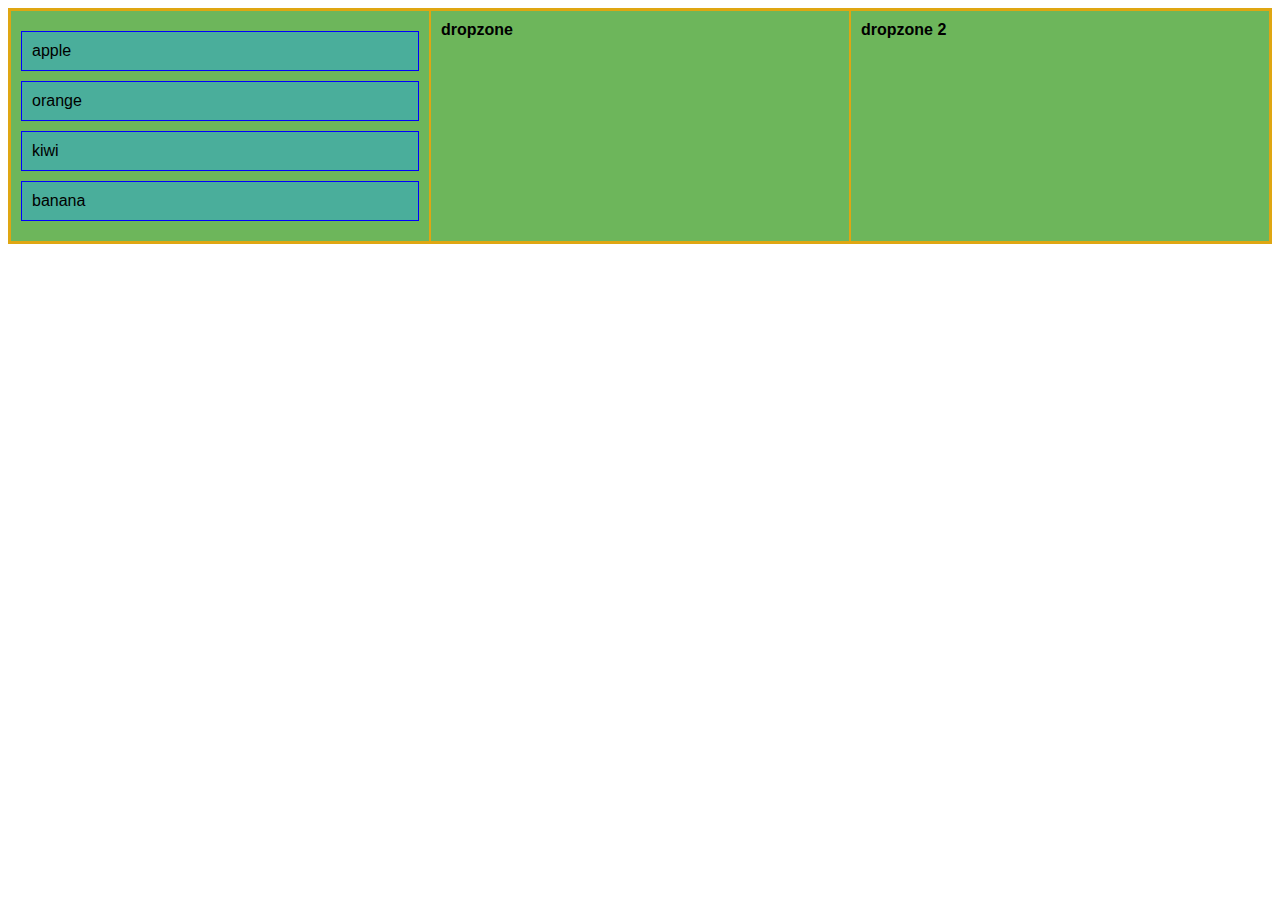
<file: drag_and_drop/index.html>
<!DOCTYPE html>
<html lang="en">

<head>
  <meta charset="UTF-8">
  <meta name="viewport" content="width=device-width, initial-scale=1.0">
  <title>Index</title>
  <link rel="stylesheet" href="style.css">
  <script src="index.js" defer></script>
</head>

<body>
  <div class="example-parent">
    <div class="example-origin example-dropzone">
      <!-- <div id="draggable-1" class="example-draggable">
        draggable
      </div>
      <div id="draggable-2" class="example-draggable">
        draggable 2
      </div> -->
    </div>

    <div class="example-dropzone">
      dropzone
    </div>
    <div class="example-dropzone">
      dropzone 2
    </div>
  </div>
</body>

</html>
</file>
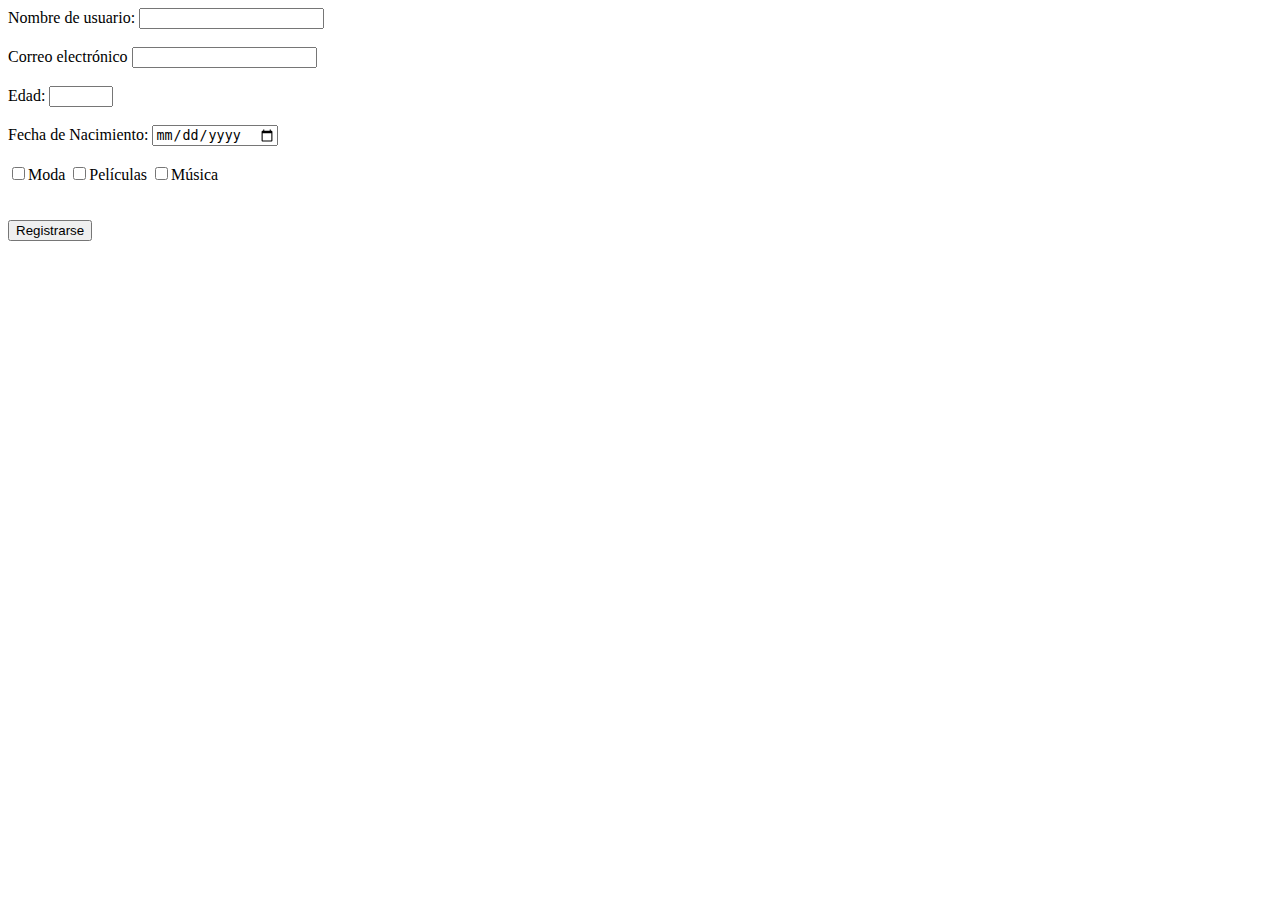
<file: validation/index.html>
<!DOCTYPE html>
<html lang="en">
<head>
  <meta charset="UTF-8">
  <meta name="viewport" content="width=device-width, initial-scale=1.0">
  <title>Validación avanzada de formularios</title>
  <style>
    .error {
      color: #FF0000;
    }
  </style>
  <script src="validation.js" defer></script>
</head>
<body>
  <form id="registrationForm">
    <label for="username">Nombre de usuario:</label>
    <input type="text" id="username" name="username" required>
    <span class="error" id="usernameError"></span><br><br>

    <label for="email">Correo electrónico</label>
    <input type="email" name="email" id="email" required>
    <span class="error" id="emailError"></span><br><br>

    <label for="age">Edad:</label>
    <input type="number" name="age" id="age" min="18" max="100" required>
    <span class="error" id="ageError"></span><br><br>

    <label for="dob">Fecha de Nacimiento:</label>
    <input type="date" name="dob" id="dob" required>
    <span class="error dobError"></span><br><br>

    <div>
      <label for="">
        <input type="checkbox" name="topic[]" value="moda">Moda
        <span class="error"></span>
      </label>
      <label for="">
        <input type="checkbox" name="topic[]" value="fiml">Películas
        <span class="error"></span>
      </label>
      <label for="">
        <input type="checkbox" name="topic[]" value="music">Música
        <span class="error"></span>
      </label>
    </div><br><br>

    <button type="submit">Registrarse</button>
  </form>
</body>
</html>
</file>
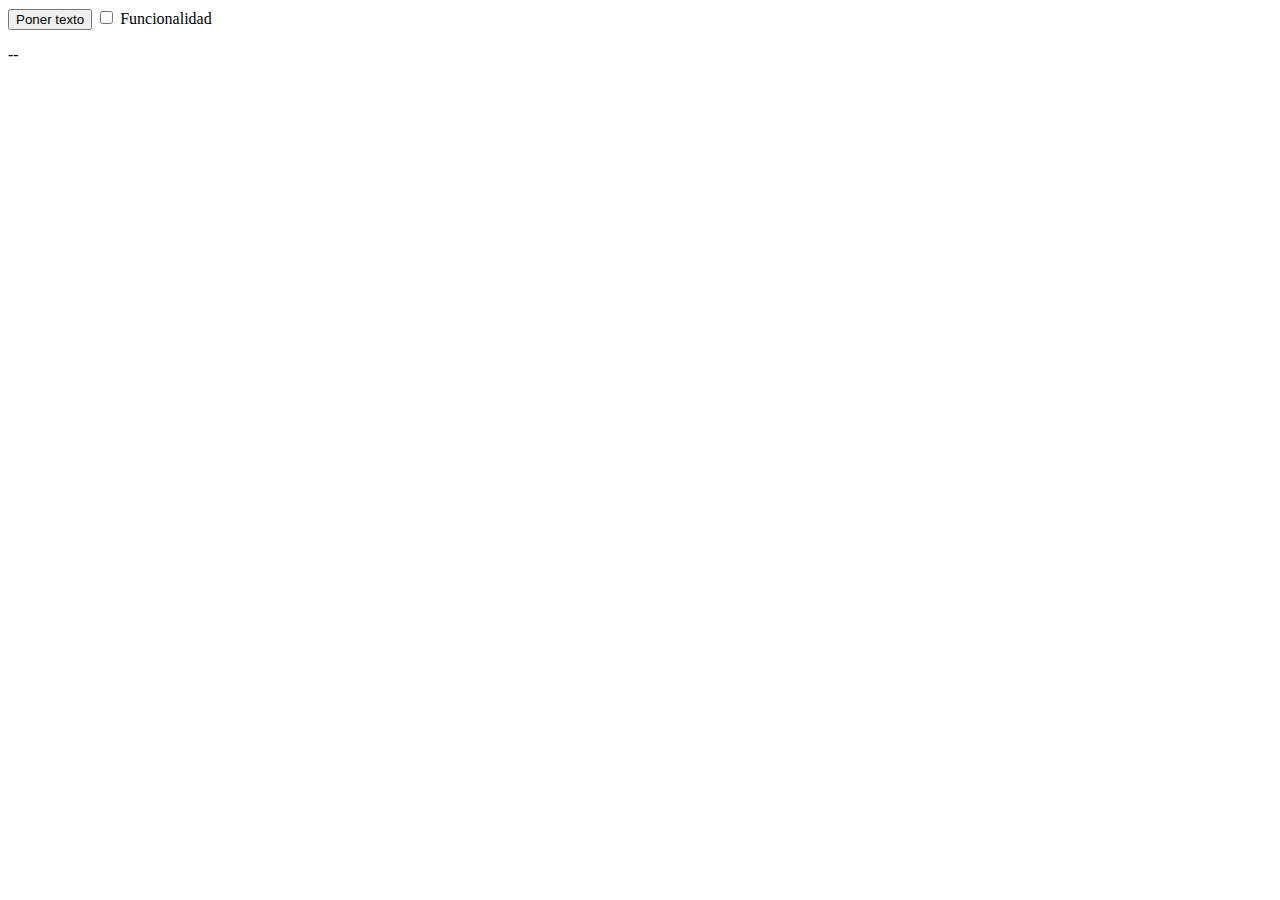
<file: addEvent.html>
<!DOCTYPE html>
<html lang="en">
<head>
  <meta charset="UTF-8">
  <meta name="viewport" content="width=device-width, initial-scale=1.0">
  <title>Add Event Listener</title>
  <script src="addEvent.js" defer></script>
</head>
<body>
  <button>Poner texto</button>
  <input type="checkbox" name="" id="check">
  <label for="check">Funcionalidad</label>
  <p>--</p>
</body>
</html>
</file>
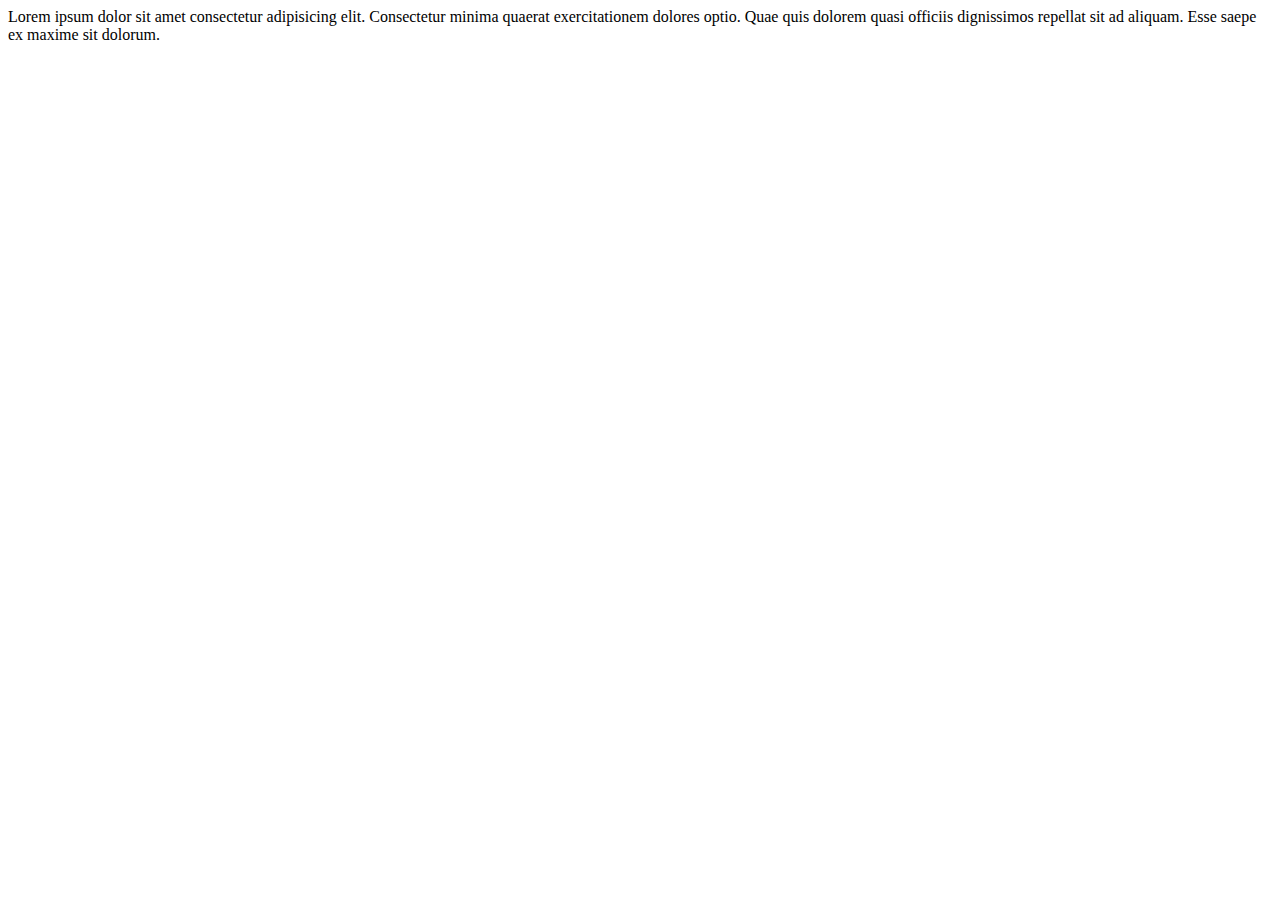
<file: editor.html>
<!DOCTYPE html>
<html lang="en">
<head>
  <meta charset="UTF-8">
  <meta name="viewport" content="width=device-width, initial-scale=1.0">
  <title>Editor</title>
</head>
<body>
  <div id="content">Lorem ipsum dolor sit amet consectetur adipisicing elit. Consectetur minima quaerat exercitationem dolores optio. Quae quis dolorem quasi officiis dignissimos repellat sit ad aliquam. Esse saepe ex maxime sit dolorum.</div>
</body>
</html>
</file>
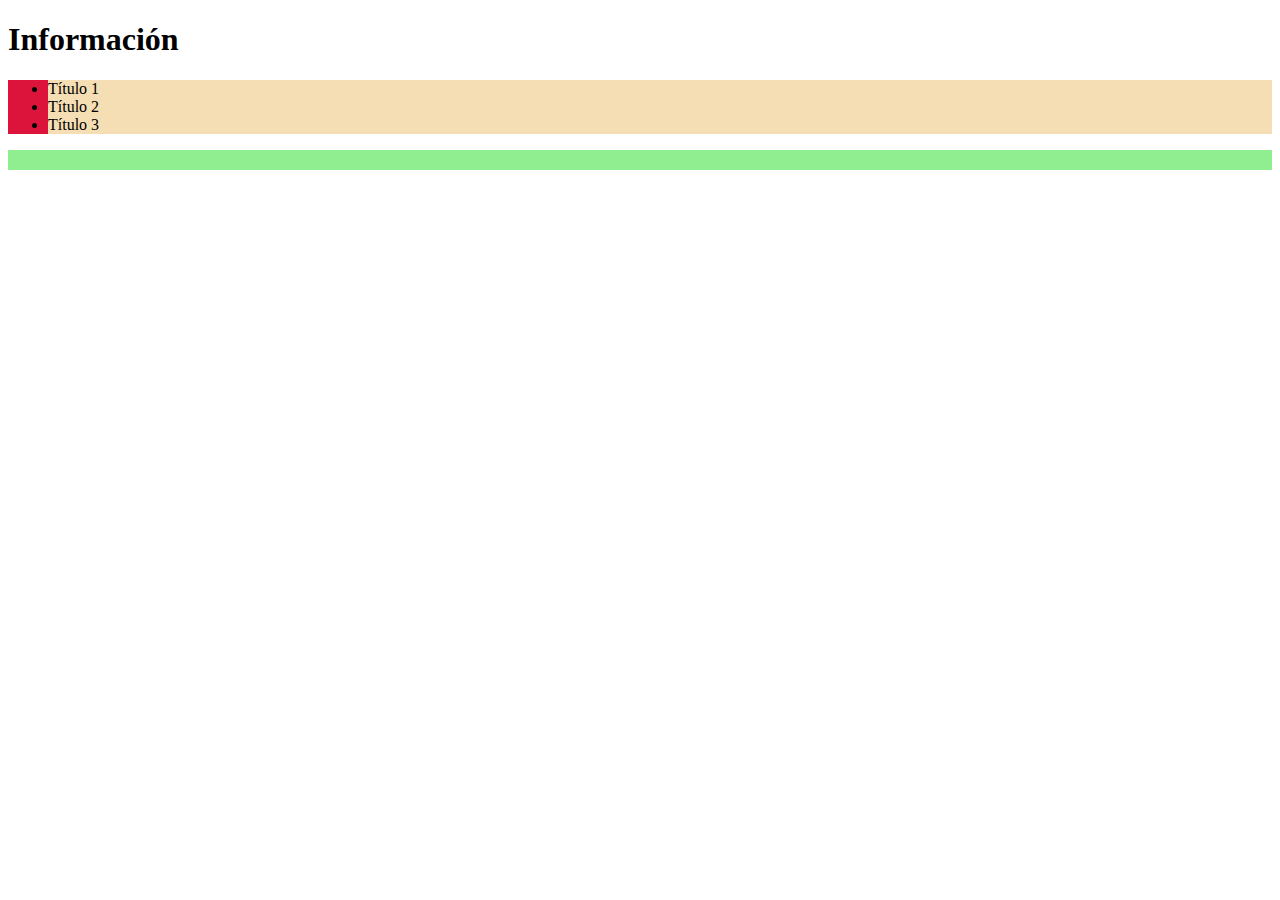
<file: information.html>
<!DOCTYPE html>
<html lang="en">
<head>
  <meta charset="UTF-8">
  <meta name="viewport" content="width=device-width, initial-scale=1.0">
  <title>Info</title>
  <style>
    #info {
      background-color: lightgreen;
      padding: 10px;
    }
    ul {
      background-color: crimson;
    }

    li {
      background-color: wheat;
    }
  </style>
</head>
<body>
  <h1>Información</h1>
  <ul></ul>
  <div id="info"></div>
  <script>
    const data = {
      'Título 1' : 'Párrafo 1. Este es el contenido',
      'Título 2' : 'Esta es la información del apartado 2',
      'Título 3' : 'Lorem ipsum dolor sit amet consectetur adipisicing elit. Illum quae officia cum illo, similique quidem consectetur necessitatibus. Quasi, at id commodi incidunt dolor iste corrupti vel? Rem quasi non ab?'
    }

    const list = document.querySelector('ul')
    const info = document.getElementById('info')

    for (const key in data) {
      const li = document.createElement('li')
      li.textContent = key
      list.append(li)
      // li.addEventListener('click', () => info.textContent = data[key])
    }

    list.addEventListener('mouseover', (e) => {
      if (e.target.tagName === 'LI') {
        info.textContent = data[e.target.textContent]
      }
    })
  </script>
</body>
</html>
</file>
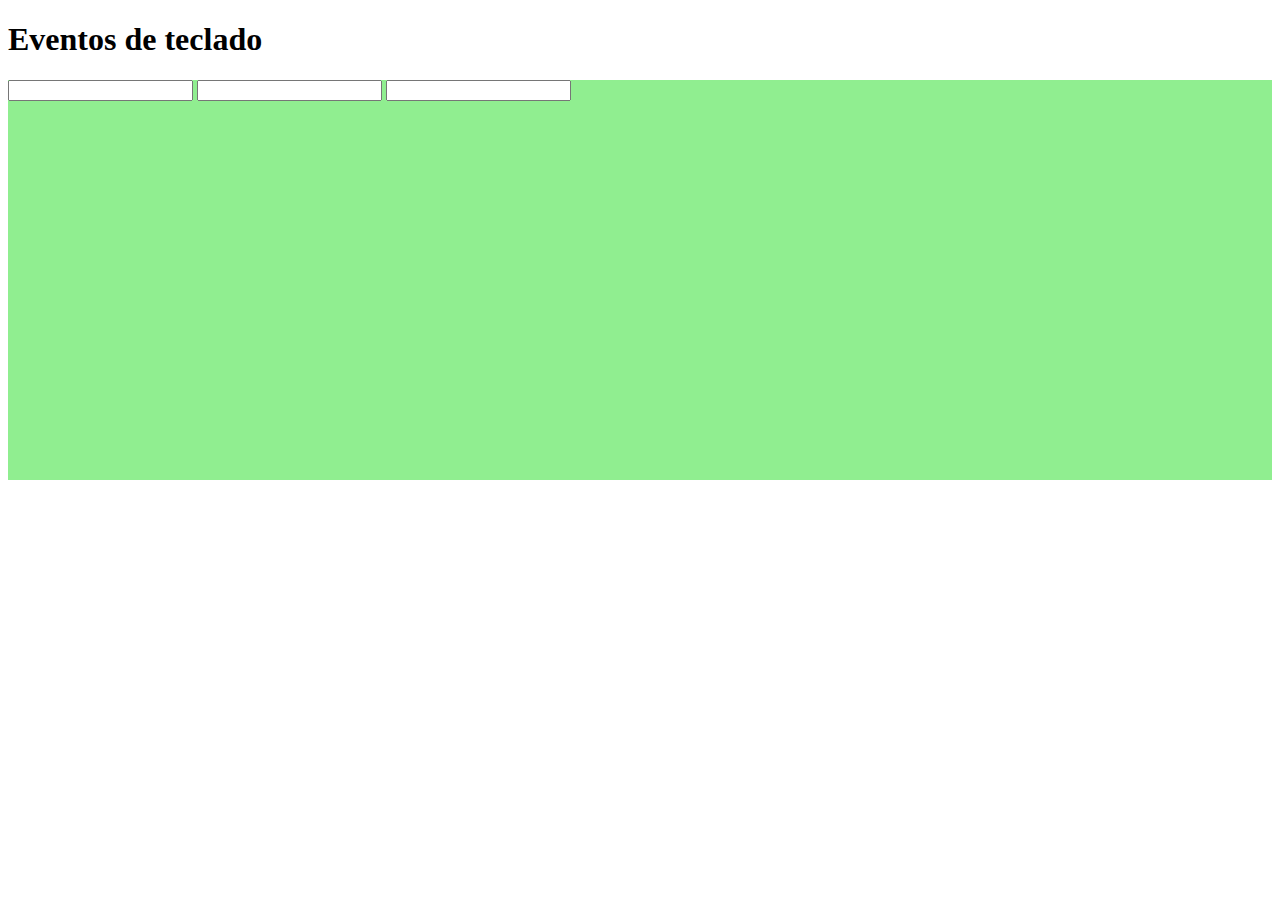
<file: keyboard.html>
<!DOCTYPE html>
<html lang="en">
<head>
  <meta charset="UTF-8">
  <meta name="viewport" content="width=device-width, initial-scale=1.0">
  <title>Title 3: Revelations</title>
  <style>
    div {
      background-color: lightgreen;
      height: 400px;
    }
  </style>
</head>
<body>
  <h1>Eventos de teclado</h1>
  <div>
    <input></input>
    <input></input>
    <input></input>
  </div>
  <script>
    const jumpEnter = (e) => {
      console.log(e.key)
      console.log(e.keyCode)
      if (e.keyCode == 13) { //Keycode 13 == 'Enter'
        e.target.nextElementSibling.focus()
      }
    }
    // document.querySelectorAll('input').forEach(input => input.addEventListener('keypress', jumpEnter))
    document.querySelector('div').addEventListener('keypress', jumpEnter)
  </script>
</body>
</html>
</file>
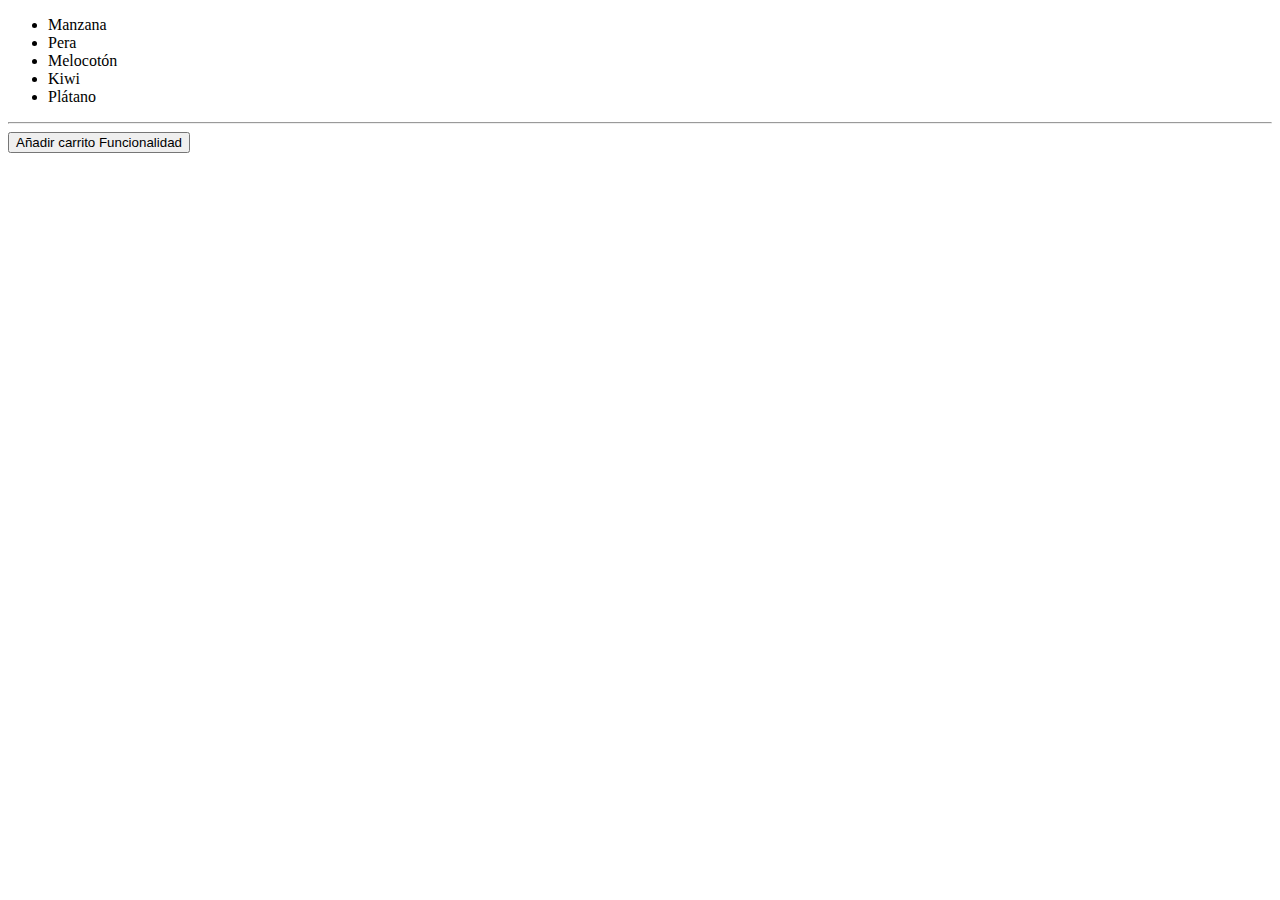
<file: listado.html>
<!DOCTYPE html>
<html lang="en">
<head>
  <meta charset="UTF-8">
  <meta name="viewport" content="width=device-width, initial-scale=1.0">
  <title>List 3: Revelations</title>
  <script src="listado.js" defer></script>
  <link rel="stylesheet" href="list.css">
</head>
<body>
  <ul>
    <li>Manzana</li>
    <li>Pera</li>
    <li>Melocotón</li>
    <li>Kiwi</li>
    <li>Plátano</li>
  </ul>
  <hr>
  <button>Añadir carrito Funcionalidad</button>
  <ul id="cart"></ul>
</body>
</html>
</file>
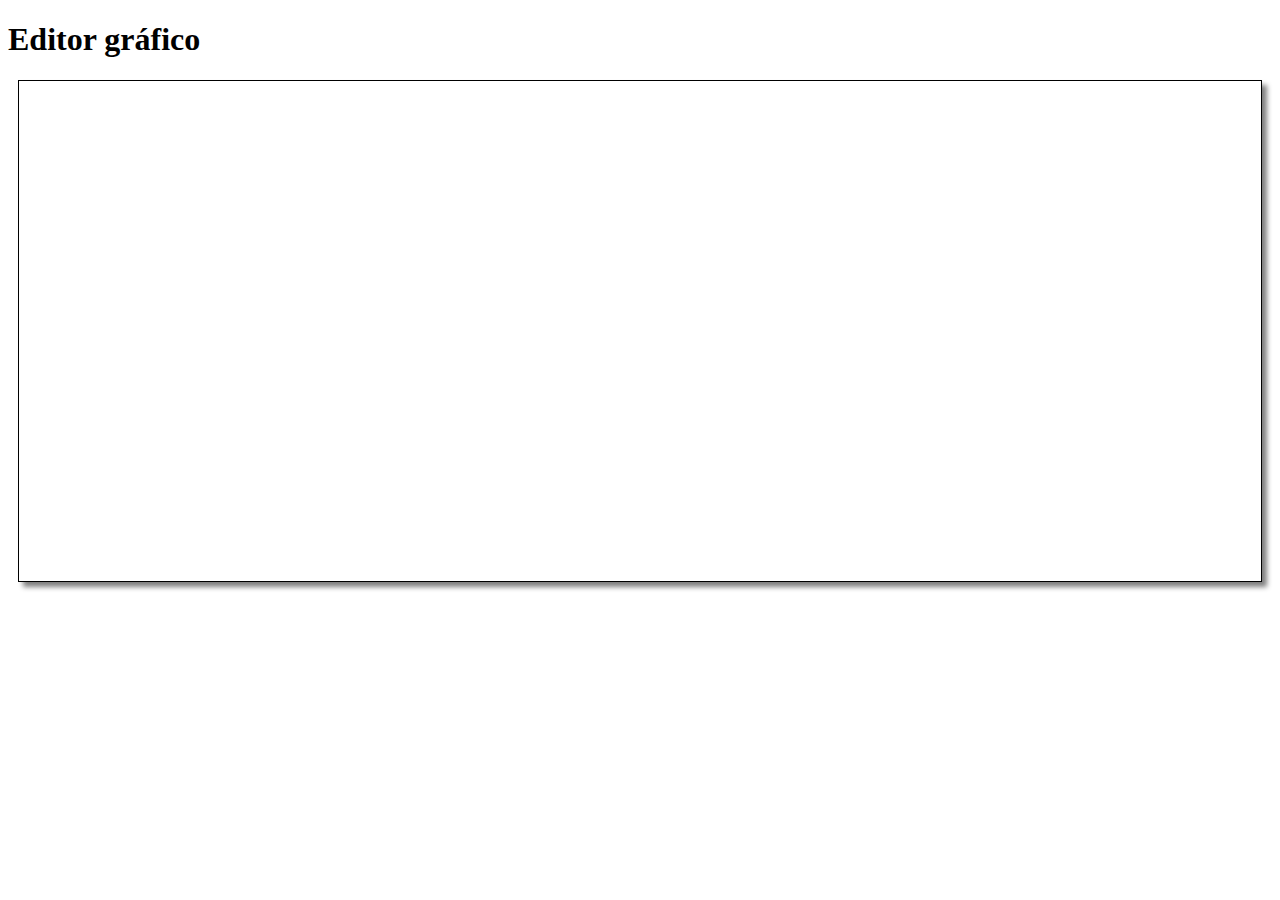
<file: paint.html>
<!DOCTYPE html>
<html lang="en">
<head>
  <meta charset="UTF-8">
  <meta name="viewport" content="width=device-width, initial-scale=1.0">
  <title>Paint</title>
  <style>
    #canvas {
      border: 1px solid black;
      margin: 10px;
      box-shadow: 5px 5px 5px gray;
      height: 500px;
      position: relative;
    }

    .box {
      background-color: darkcyan;
      width: 10px;
      height: 10px;
      position: absolute;
      border-radius: 5px;
    }
  </style>
</head>
<body>
  <h1>Editor gráfico</h1>
  <div id="canvas"></div>
  <script>
    const canvas = document.querySelector('#canvas')
    const paint = (e) => {
      let x = e.clientX - canvas.offsetLeft
      let y = e.clientY - canvas.offsetTop
      const box = document.createElement('div')
      box.classList.add('box')
      box.style.top = y + 'px'
      box.style.left = x + 'px'
      canvas.append(box)
    }

    canvas.addEventListener('mousedown', () => canvas.addEventListener('mousemove', paint))
    canvas.addEventListener('mouseup', () => canvas.removeEventListener('mousemove', paint))
  </script>
</body>
</html>
</file>
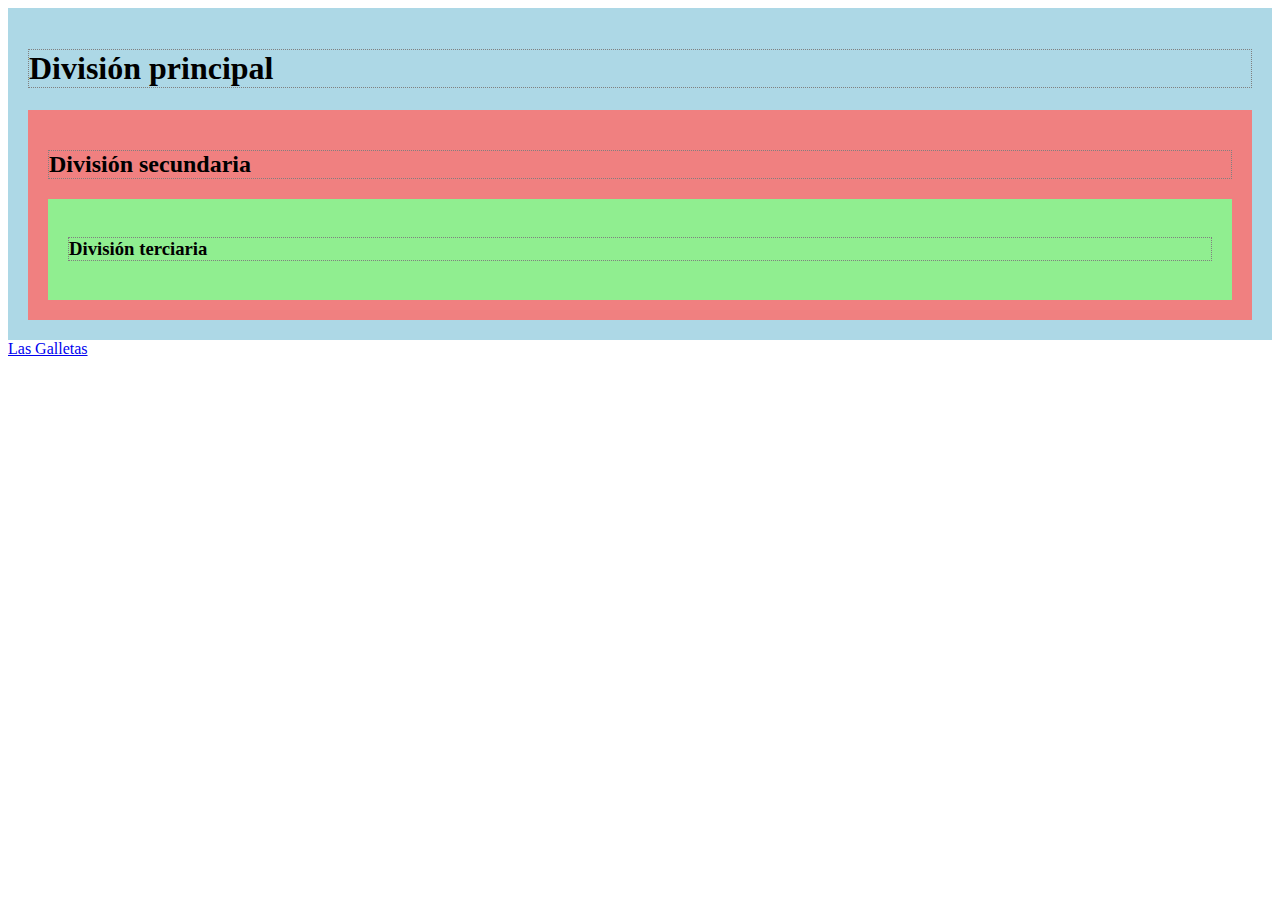
<file: propagacion.html>
<!DOCTYPE html>
<html lang="es">
<head>
  <meta charset="UTF-8">
  <meta name="viewport" content="width=device-width, initial-scale=1.0">
  <title>Title</title>
  <style>
    div {
      padding: 20px;
    }

    .div1 {
      background-color: lightblue;
    }

    .div2 {
      background-color: lightcoral;
    }

    .div3 {
      background-color: lightgreen;
    }

    h1, h2, h3 {
      border: 1px dotted gray;
    }
  </style>
</head>
<body>
  <div class="div1">
    <h1>División principal</h1>
    <div class="div2">
      <h2>División secundaria</h2>
      <div class="div3">
        <h3>División terciaria</h3>
      </div>
    </div>
  </div>
  <a href="http://ieslasgallets.org">Las Galletas</a>
  <script>
    document.querySelector('.div1').addEventListener('click', (e) => {
      console.log('Principal')
      console.log('target ', e.target)
      console.log('current target ', e.currentTarget)
      if (e.ctrlKey) {
        e.target.remove() 
      }
      if (e.altKey) {
       e.currentTarget.remove() 
      }
    }, {capture: true})
    document.querySelector('.div2').addEventListener('click', () => console.log('Secundaria'), {once: true})
    document.querySelector('.div3').addEventListener('click', (e) => {
      console.log('Terciaria')
      e.stopPropagation()
    })

    document.querySelector('a').addEventListener('click', (e) => {
      console.log('Enlace pulsado')
      e.preventDefault()
    })
  </script>
</body>
</html>
</file>
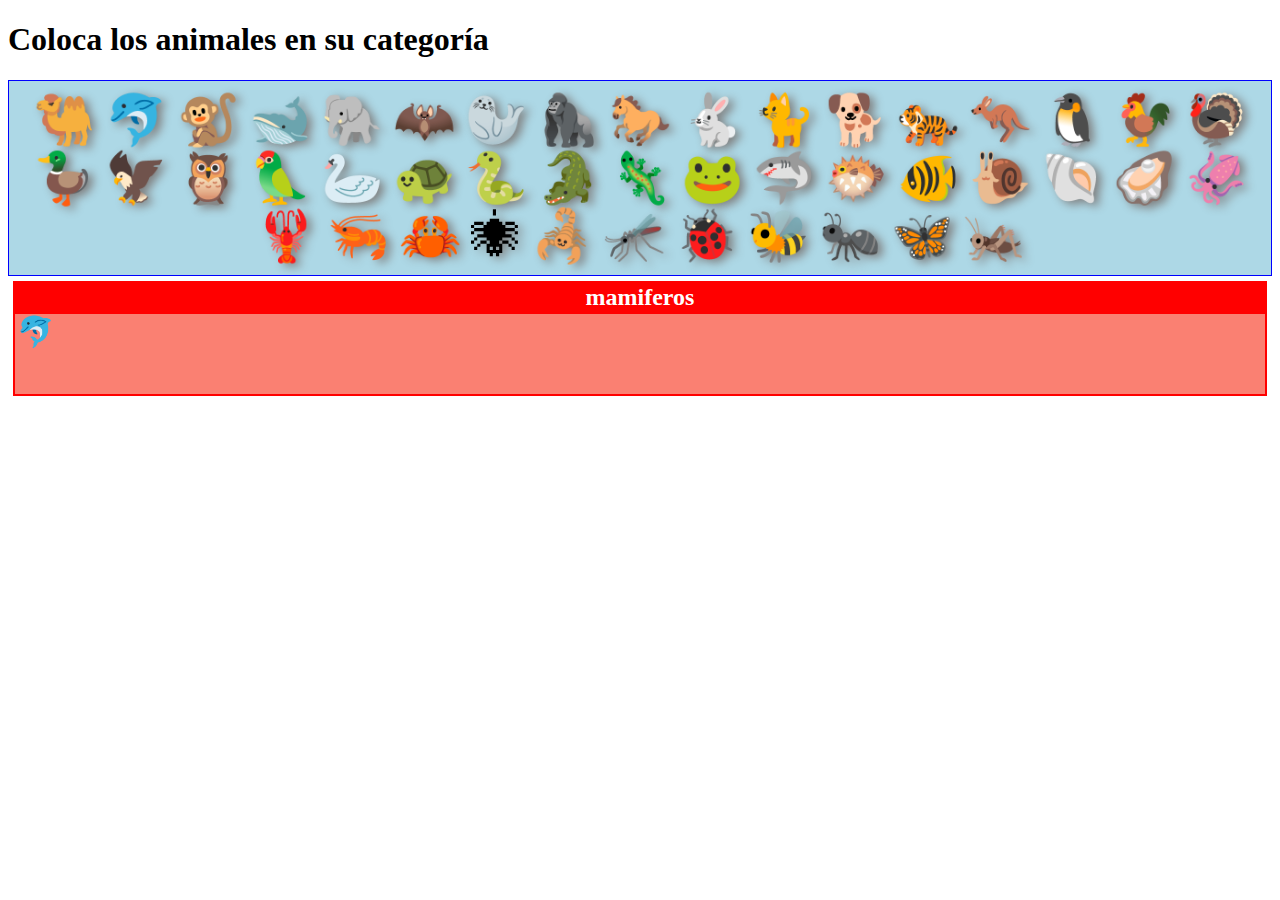
<file: animals/animals.html>
<!DOCTYPE html>
<html lang="en">
<head>
    <meta http-equiv="Content-Type" content="text/html; charset=UTF-8">

    <meta name="viewport" content="width=device-width, initial-scale=1.0">
    <title>Animals</title>
    <link rel="stylesheet" href="style.css">
    <script src="data.js"></script>
    <script src="animals.js" defer></script>
</head>
<body>
    <h1>Coloca los animales en su categoría</h1>
    <div id="animals">
        <!-- <span id="delfín" title="delfín">🐬</span> -->
    </div>
    <div id="categories">
        <div class="category">
            <h2>mamiferos</h2>
            <div class="panel">
                <span id="delfín" title="delfín">🐬</span>
            </div>
        </div>
    </div>
</body>
</html>
</file>
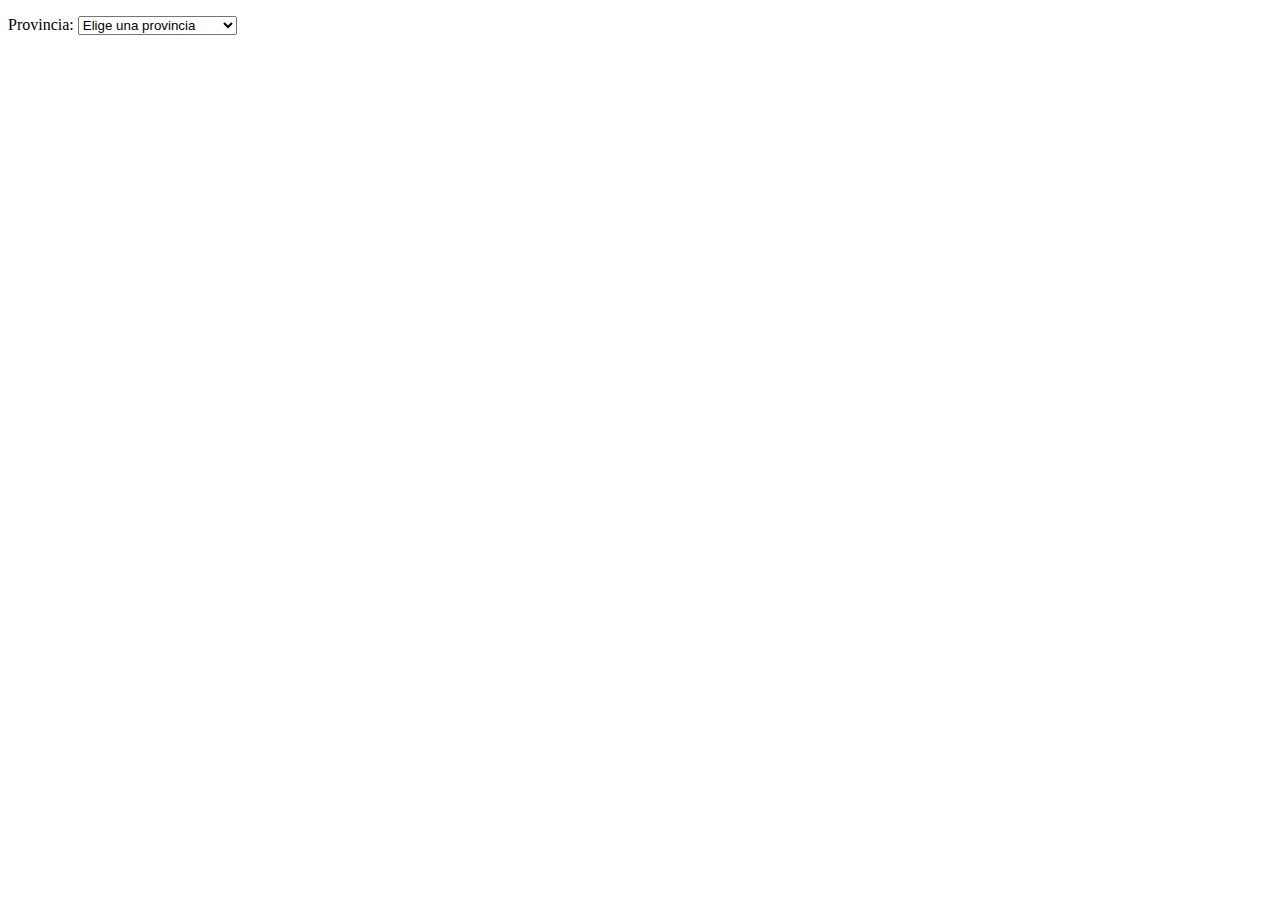
<file: desplegables/municipios.html>
<!DOCTYPE html>
<html lang="en">
<head>
  <meta charset="UTF-8">
  <meta name="viewport" content="width=device-width, initial-scale=1.0">
  <title>Municipios</title>
  <script src="municipios.js"></script>
  <script src="provincias.js"></script>
</head>
<body>
  <p>Provincia:
    <select name="district" id="ID">
      <option disabled selected>Elige una provincia</option>
    </select>
  </p>
  <p hidden id="townParagraph">Municipio:
    <select name="town" id="ID2">
      <option disabled selected>Elige un municipio</option>
    </select>
  </p>
  <script>
    const provinces = document.getElementById('ID')
    const towns = document.getElementById('ID2')

    PROVINCIAS.forEach(province => {
      const option = document.createElement('option')
      option.textContent = province.nombre
      option.value = province.idProvincia
      provinces.append(option)
    })

    provinces.addEventListener('change', () => {
      document.getElementById('townParagraph').hidden = false
      console.log('Mostrando...')
    }, {once: true})

    provinces.addEventListener('change', () => {
      console.log(provinces.value)
      const list = MUNICIPIOS.filter(municipio => municipio.idProvincia == provinces.value)
      // console.log(list)
      towns.innerHTML = ''
      list.forEach(municipio => {
        const option = document.createElement('option')
        option.textContent = municipio.nombre
        option.value = municipio.idMunicipio
        towns.append(option)
      })
    })

    towns.addEventListener('change', () => {
      console.log(towns.value)
    })
  </script>
</body>
</html>
</file>
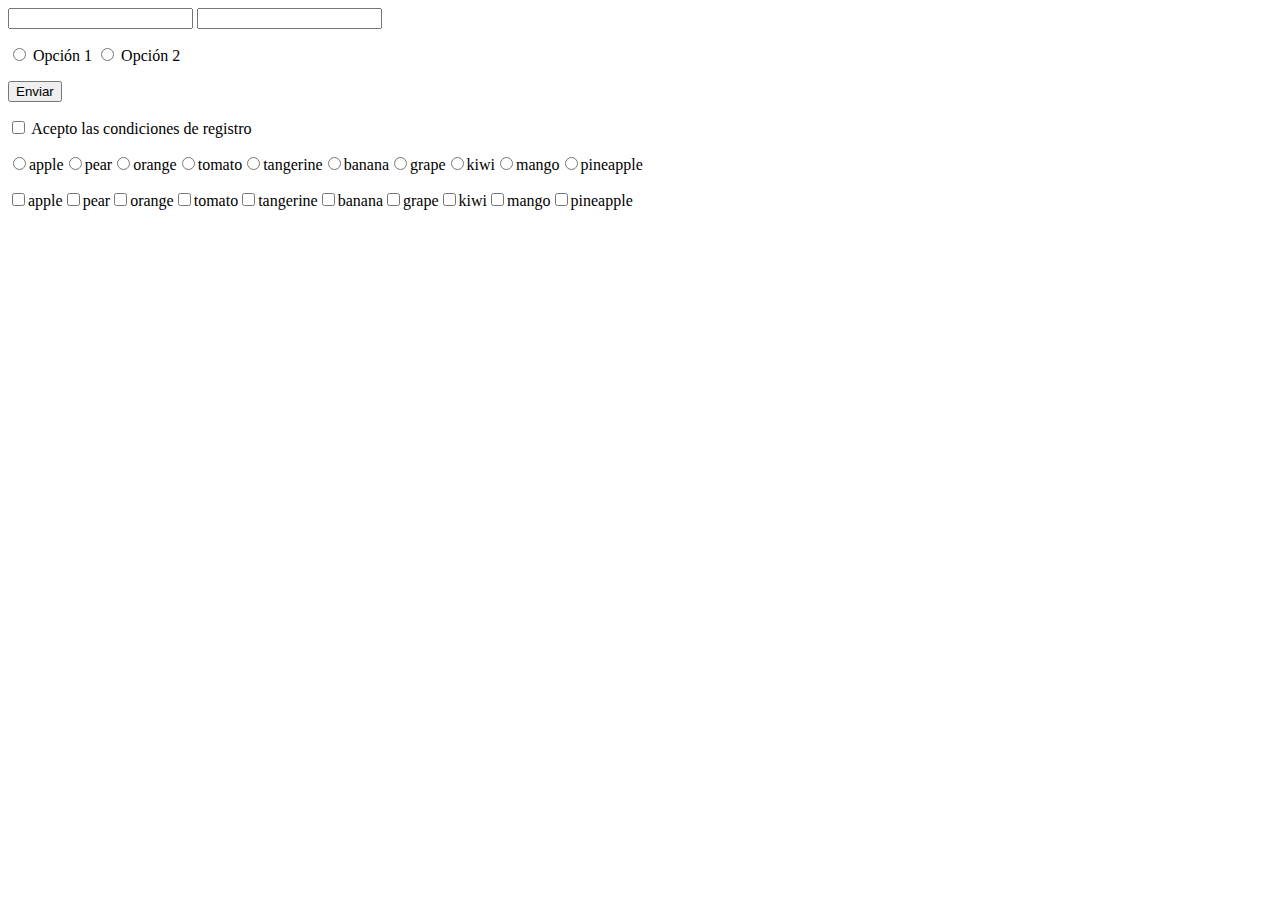
<file: form/form.html>
<!DOCTYPE html>
<html lang="en">
<head>
  <meta charset="UTF-8">
  <meta name="viewport" content="width=device-width, initial-scale=1.0">
  <title>Formularios</title>
</head>
<body>
  <form action="process.php" method="post" id="formID" name="formName" target="">
    <input type="text" name="surname">
    <input type="password" name="password">
    <p>
      <input type="radio" id="labelID1" name="option" value="1">
      <label for="labelID1">Opción 1</label>

      <label>
        <input type="radio" name="option" value="2"> Opción 2
      </label>
    </p>

    <p>
      <input type="submit" value="Enviar">
    </p>

    <p>
      <input type="checkbox" name="conditions" id="conditions" value="accepted">
      <label for="conditions">Acepto las condiciones de registro</label>
    </p>

      <!-- <input type="checkbox" name="fruit[]" id="checkID93" value="93">
      <label for="checkID93">Maracuya</label>
      <input type="checkbox" name="fruit[]" id="checkID76" value="76">
      <label for="checkID76">Watermelon</label> -->
  </form>
  <script>
    // 1. Access with ID
    const formID = document.getElementById('formID')
    console.log('formID', formID)
    // 2. Form array
    console.log(document.forms[0])
    // 3. Form array name
    console.log(document.forms['formName'])
    // 4. Form array ID
    console.log(document.forms['formID'])

    // const inputName = document.querySelector("input[name='surname']")
    const inputName = formID.elements['surname']

    formID.addEventListener('submit', (event) => {
      event.preventDefault()
      console.log('username', inputName.value)
      const optionChecked = document.querySelector('input[name="option"]:checked')
      console.log('option', optionChecked.value)

      // console.log('fruit: ', document.querySelector('input[name="fruitOption"]:checked').value)
      console.log('fruit: ', formID.elements['fruitOption'].value)
      console.log('conditions', formID.elements['conditions'].checked)
    })

    const fruits = [
      {id: 23, name: "apple"},
      {id: 24, name: "pear"},
      {id: 3, name: "orange"},
      {id: 6, name: "tomato"},
      {id: 9, name: "tangerine"},
      {id: 10, name: "banana"},
      {id: 11, name: "grape"},
      {id: 12, name: "kiwi"},
      {id: 13, name: "mango"},
      {id: 14, name: "pineapple"}
    ];


    const fruitsParagraph = document.createElement('p')
    fruits.forEach(fruit => {
      const inputFruit = document.createElement('input')
      inputFruit.setAttribute('type', 'radio')
      inputFruit.setAttribute('id', fruit.id + 'f')
      inputFruit.setAttribute('name', 'fruitOption')
      inputFruit.setAttribute('value', fruit.name)

      const labelFruit = document.createElement('label')
      labelFruit.setAttribute('for', fruit.id + 'f')
      labelFruit.innerHTML = fruit.name

      fruitsParagraph.append(inputFruit, labelFruit)
    })
    formID.append(fruitsParagraph)

    const fruitsParagraph_2 = document.createElement('p')
    fruits.forEach(fruit => {
      const inputFruit = document.createElement('input')
      inputFruit.type = 'checkbox'
      inputFruit.id = fruit.id + 'fr'
      inputFruit.name = 'fruits[]'
      inputFruit.value = fruit.name

      const labelFruit = document.createElement('label')
      labelFruit.htmlFor = fruit.id + 'fr'
      labelFruit.innerHTML = fruit.name

      fruitsParagraph_2.append(inputFruit, labelFruit)
    })
    formID.append(fruitsParagraph_2)
  </script>
</body>
</html>
</file>
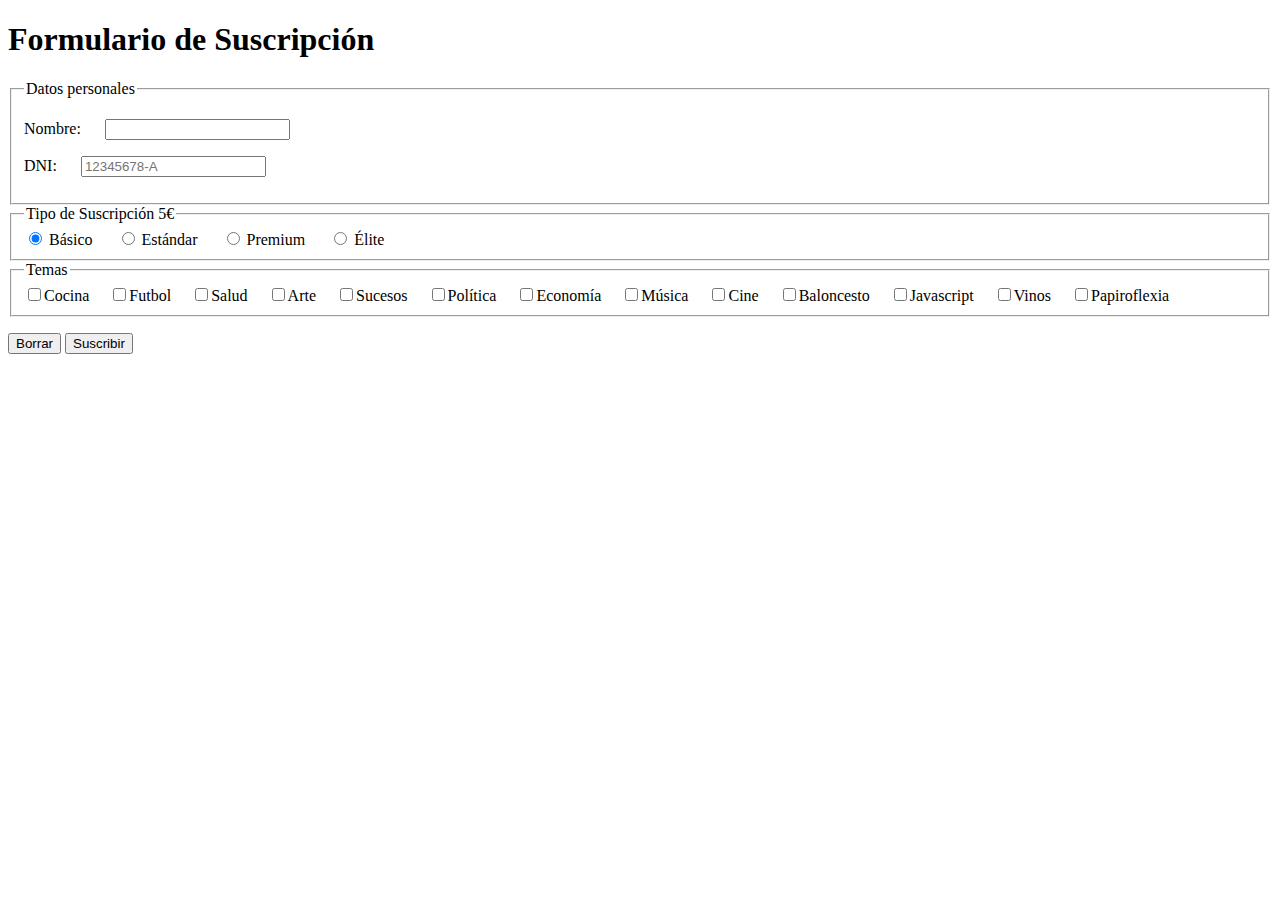
<file: Ex4/Ex4/corregido/suscripcion.html>
<!-- Israel Antonio Duque Silva -->
<!DOCTYPE html>
<html lang="es">
<head>
    <meta charset="UTF-8">
    <meta http-equiv="X-UA-Compatible" content="IE=edge">
    <meta name="viewport" content="width=device-width, initial-scale=1.0">
    <title>Suscripción</title>
    <style>
        .error {
            color: red;
        }

        label {
            margin-right: 20px;
        }
    </style>
    <script src="temas.js"></script>
    <script src="ejercicio2_corregido.js" defer></script>
</head>
<body>
    <h1>Formulario de Suscripción</h1>
    <form method="post" action="suscribe.php" id="suscripcionForm">
        <fieldset>
            <legend>Datos personales</legend>
            <p>
                <label for="nombre">Nombre: </label>
                <input type="text" name="nombre" id="nombre" required minlength="3">
                <span class="error" id="nombreError"></span>
            </p>
            <p>
                <label for="dni">DNI: </label>
                <input type="text" name="dni" id="dni" required pattern="[0-9]{8}-[A-Z]{1}" placeholder="12345678-A">
                <span class="error" id="dniError"></span>
            </p>
        </fieldset>
        <fieldset>
            <legend>Tipo de Suscripción <span id="precio">--</span>€</legend>
            <span class="error"></span>
            <input type="radio" name="tipo" id="basico" value="basico" checked >
            <label for="basico">Básico</label>
            <input type="radio" name="tipo" id="estandar" value="estandar" >
            <label for="estandar">Estándar</label>
            <input type="radio" name="tipo" id="premium" value="premium" >
            <label for="premium">Premium</label>
            <input type="radio" name="tipo" id="elite" value="elite" >
            <label for="elite">Élite</label>            
        </fieldset>
        <fieldset>
            <legend>Temas</legend>
            <span class="error"></span>
            <div id="temasContainer">
            <!-- <input type="checkbox" name="tema[]" id="Cocina" value="Cocina" >
            <label for="Cocina">Cocina</label>
            <input type="checkbox" name="tema[]" id="Futbol" value="Futbol" >
            <label for="Futbol">Futbol</label>     -->
            </div>        
        </fieldset>
        <p>
            <input type="reset" value="Borrar">
            <input type="submit" value="Suscribir">
        </p>
    </form>
</body>
</html>
</file>
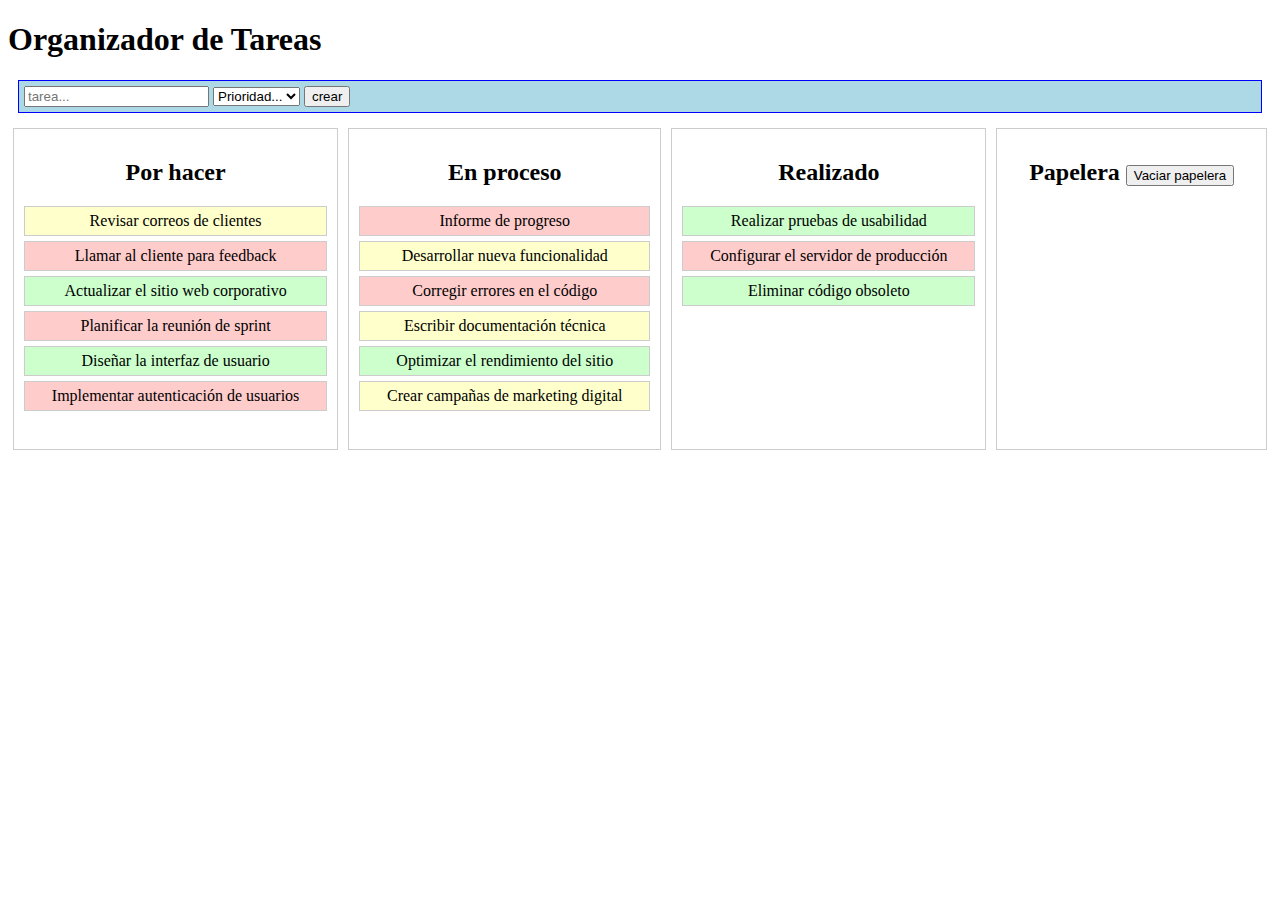
<file: Ex4/Ex4/corregido/tasks.html>
<!-- Israel Antonio Duque Silva -->
<!DOCTYPE html>
<html lang="es">

<head>
    <meta charset="UTF-8">
    <meta name="viewport" content="width=device-width, initial-scale=1.0">
    <title>Organizador de Tareas</title>
    <style>
        .container {
            display: flex;
            justify-content: space-around;
            flex-wrap: wrap;
        }

        .state {
            min-height: 300px;
            border: 1px solid #ccc;
            padding: 10px;
            margin: 5px;
            text-align: center;
            flex-grow: 1;
        }

        .task {
            background-color: #f0f0f0;
            border: 1px solid #ccc;
            padding: 5px;
            margin: 5px 0;
            cursor: move;
        }

        .high {
            background-color: #ffcccc;
        }

        .medium {
            background-color: #ffffcc;
        }

        .low {
            background-color: #ccffcc;
        }

        .white {
            background-color: #FFFFFF;
        }

        form {
            border: 1px solid blue;
            background-color: lightblue;
            padding: 5px;
            margin: 10px;
        }
    </style>
    <script src="tasks.js"></script>
    <script src="ejercicio1_corregido.js" defer></script>
</head>

<body>
    <h1>Organizador de Tareas</h1>
    <form action="">
        <input type="text" name="task" placeholder="tarea..." required minlength="3">
        <select name="priority" id="" required>
            <option value="" disabled selected class="white">Prioridad...</option>
            <option value="low" class="low">baja</option>
            <option value="medium" class="medium">media</option>
            <option value="high" class="high">alta</option>
        </select>
        <input type="submit" value="crear">
    </form>
    <div class="container">
        <div class="state" id="to-do">
            <h2>Por hacer</h2>
            <!-- <div class="task medium" id="task_2">Ejemplo de tarea</div> -->
        </div>
        <div class="state" id="in-progress">
            <h2>En proceso</h2>
        </div>
        <div class="state" id="done">
            <h2>Realizado</h2>
        </div>
        <div class="state" id="paperbin">
            <h2>Papelera
                <button>Vaciar papelera</button>
            </h2>
        </div>
    </div>

</body>

</html>
</file>
<file: drag_and_drop/style.css>
.example-parent {
  border: 2px solid #DFA612;
  color: black;
  display: flex;
  font-family: sans-serif;
  font-weight: bold;
}

.example-origin {
  flex-basis: 100%;
  flex-grow: 1;
  padding: 10px;
}

.example-draggable {
  background-color: #4AAE9B;
  font-weight: normal;
  margin-bottom: 10px;
  margin-top: 10px;
  padding: 10px;
  border: 1px solid #0000FF;
}

.example-dropzone {
  background-color: #6DB65B;
  flex-basis: 100%;
  flex-grow: 1;
  padding: 10px;
  border: 1px solid #DFA612;
}

.selectDrag {
  background-color: #FFFF00;
}
</file>
<file: list.css>
.selected {
  background-color: gold;
}
</file>
<file: animals/style.css>
#animals {
  border: 1px solid blue;
  background-color: lightblue;
  padding: 10px;
  text-align: center;
}

#animals span {
  font-size: 50px;
  margin: 5px;
  text-shadow: 5px 3px 10px grey;
}

#categories {
  margin: 5px;
  display: grid;
  grid-gap: 10px;
  grid-auto-columns: minmax(100px, auto);
  grid-auto-rows: minmax(100px, auto);
}

#categories .category {
  background-color: red;
  grid-row: 1;
}

#categories .category h2 {
  text-align: center;
  color: white;
  margin: 3px;
}

#categories .category .panel {
  margin: 2px;
  background-color: salmon;
  min-height: 80px;
}

.panel span {
  font-size: 30px;
  margin: 2px;
}
</file>
